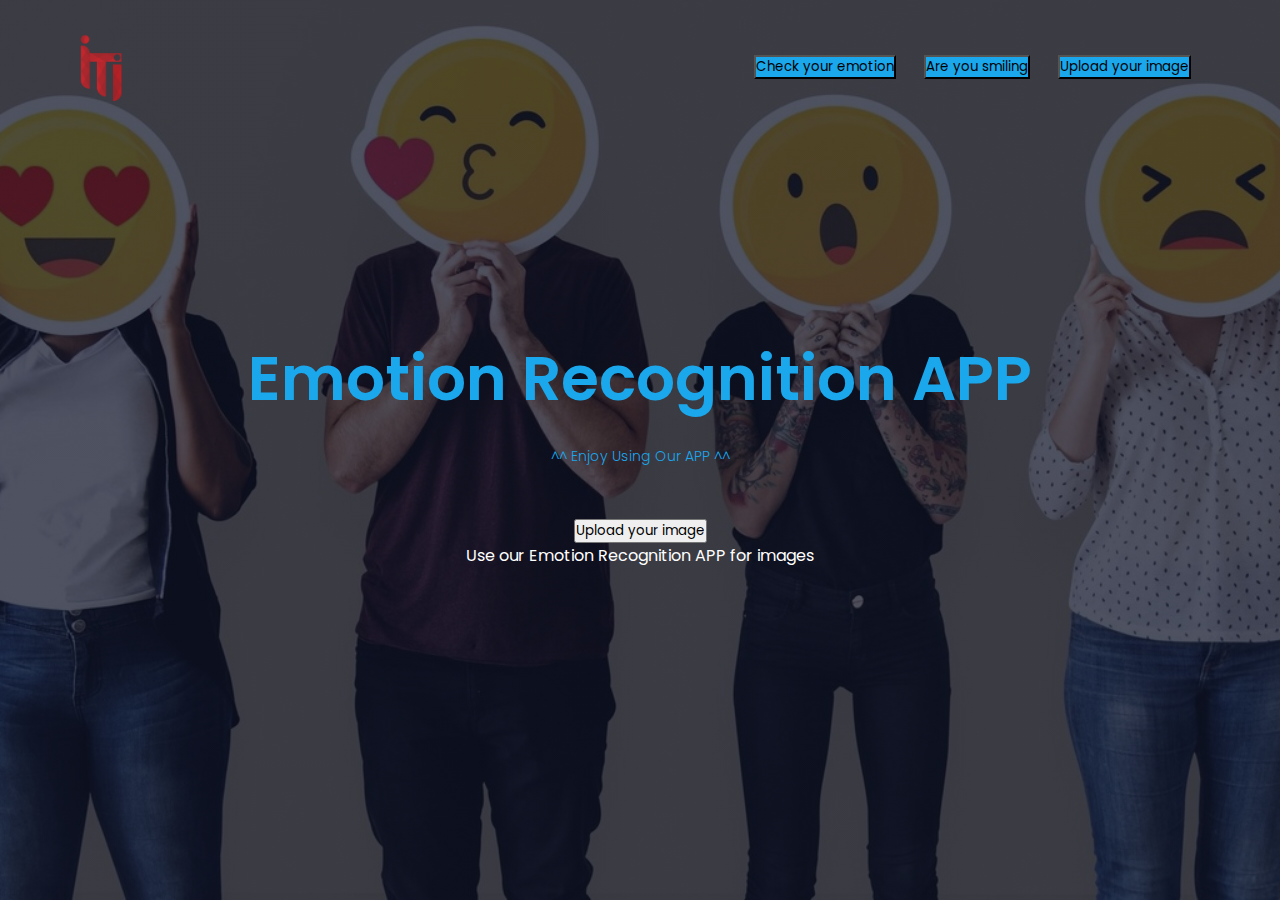
<file: templates/index.html>
<!DOCTYPE html>
<html>
    <head>
        <meta charset="UTF-8">
        <meta http-equiv="X-UA-Compatible" content="IE=edge">
		<meta name="viewport" content="width=device-width, initial-scale=1.0">
		
        <link href="/static/styles.css" rel="stylesheet" type="text/css">
        
         <!-- <link rel="preconnect" href="https://fonts.googleapis.com">
        <link rel="preconnect" href="https://fonts.gstatic.com" crossorigin>
        <link href="https://fonts.googleapis.com/css2?family=Luxurious+Roman&display=swap" rel="stylesheet"> -->

        <link rel="preconnect" href="https://fonts.googleapis.com">
        <link rel="preconnect" href="https://fonts.gstatic.com" crossorigin>
        <link href="https://fonts.googleapis.com/css2?family=Poppins:wght@100;200;300;400;600;700&display=swap" rel="stylesheet"> 
        
        
        <link rel="icon" type="image/png" href="/static/Mood_Picture.png">

        <!-- Add icon library -->
        <link rel="stylesheet" href="https://cdnjs.cloudflare.com/ajax/libs/font-awesome/4.7.0/css/font-awesome.min.css">

        <title>Facial-Emotion-Recognition</title>
    </head>
    <body>
        <section class="header">
            <nav>
                <a href="index.html"> <img src="/static/iti-logo.png"> </a>
                <div class='nav-links'>
                    <ul>
                        <li>              
                            <form action= '/four_Emos' method="post">
                                <input type="submit" name="submit_button" value="Check your emotion" style=background:#1AA7EC;>
                            </form>
                        </li>
                        <li>                
                            <form action= "/two_Emos" method="post" >
                                <input type="submit" name="submit_button" value="Are you smiling" style=background:#1AA7EC;>
                            </form>
                        </li>
                        <li>                
                            <form action= "/upload" method="post">
                                <input type="submit" name="submit_button" value="Upload your image" style=background:#1AA7EC;>
                            </form>
                        </li>
                    </ul>
                </div>
            </nav>
            <div class="text-box">
                <h1 style=color:#1AA7EC;> Emotion Recognition APP </h1>
                <p style=color:#1AA7EC;> ^^ Enjoy Using Our APP ^^ </p>
                <a >                
                    <form action= "/upload" method="post">
                    <input  type="submit" name="submit_button" value="Upload your image" style=height:20;>
                    </form>Use our Emotion Recognition APP for images
                </a>
            </div>
        </section>
</file>
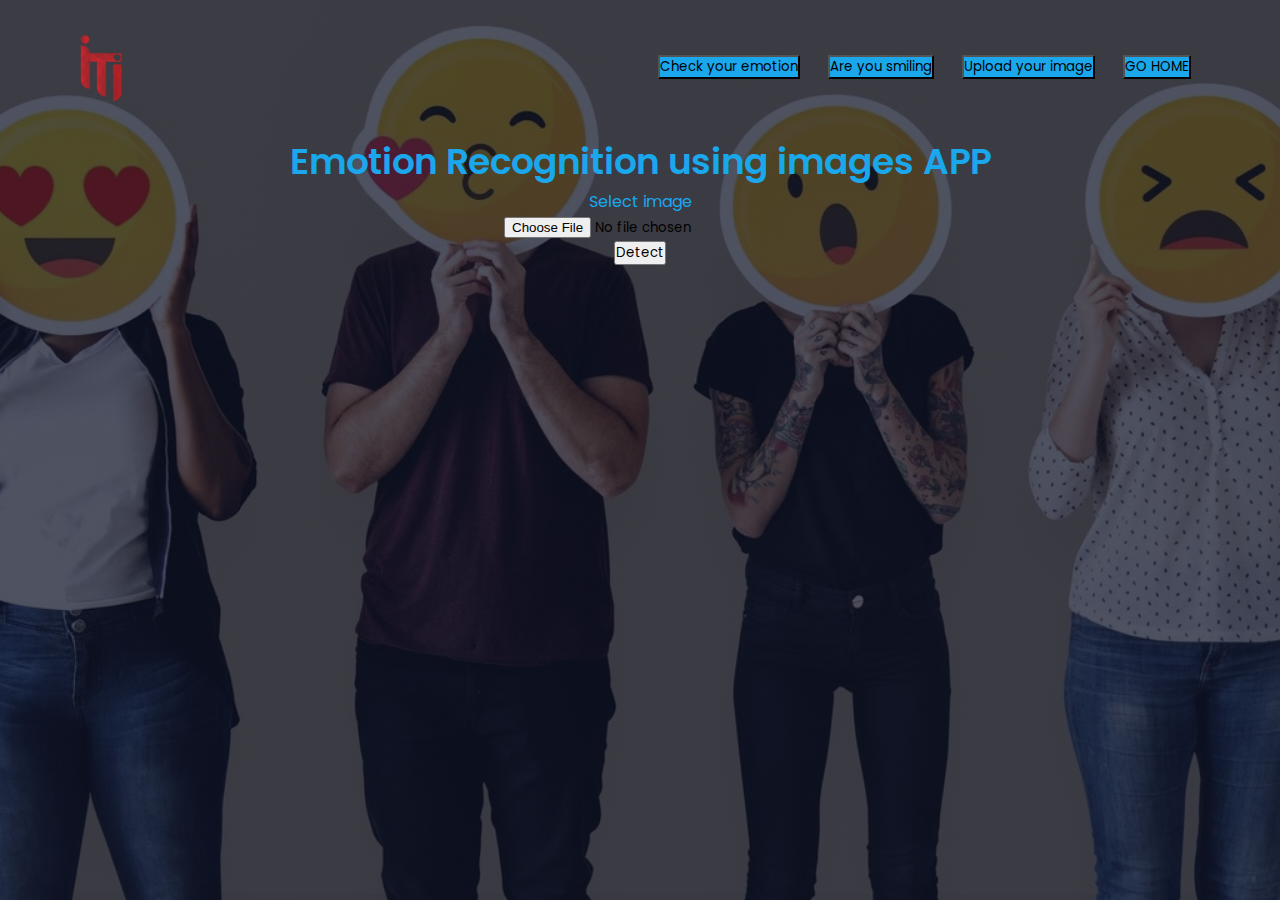
<file: templates/upload_img.html>
<!DOCTYPE html>
<html>
    <head>
        <meta charset="UTF-8">
        <meta http-equiv="X-UA-Compatible" content="IE=edge">
		<meta name="viewport" content="width=device-width, initial-scale=1.0">
		
        <link href="/static/styles.css" rel="stylesheet" type="text/css">
        
         <!-- <link rel="preconnect" href="https://fonts.googleapis.com">
        <link rel="preconnect" href="https://fonts.gstatic.com" crossorigin>
        <link href="https://fonts.googleapis.com/css2?family=Luxurious+Roman&display=swap" rel="stylesheet"> -->

        <link rel="preconnect" href="https://fonts.googleapis.com">
        <link rel="preconnect" href="https://fonts.gstatic.com" crossorigin>
        <link href="https://fonts.googleapis.com/css2?family=Poppins:wght@100;200;300;400;600;700&display=swap" rel="stylesheet"> 
        
        
        <link rel="icon" type="image/png" href="/static/Mood_Picture.png">

        <!-- Add icon library -->
        <link rel="stylesheet" href="https://cdnjs.cloudflare.com/ajax/libs/font-awesome/4.7.0/css/font-awesome.min.css">

        <title>Facial-Emotion-Recognition</title>
    </head>
    <body>
        <section class="header">
            <nav>
                <a href="index.html"> <img src="/static/iti-logo.png"> </a>
                <div class='nav-links'>
                    <ul>
                        <li>              
                            <form action= '/four_Emos' method="post">
                                <input type="submit" name="submit_button" value="Check your emotion" style=background:#1AA7EC;>
                            </form>
                        </li>
                        <li>                
                            <form action= "/two_Emos" method="post" >
                                <input type="submit" name="submit_button" value="Are you smiling" style=background:#1AA7EC;>
                            </form>
                        </li>
                        <li>                
                            <form action= "/upload" method="post">
                                <input type="submit" name="submit_button" value="Upload your image" style=background:#1AA7EC;>
                            </form>
                        </li>
                        <li>                
                            <form action= "/Home" method="post">
                                <input type="submit" name="submit_button" value="GO HOME" style=background:#1AA7EC;>
                            </form>
                        </li>
                    </ul>
                </div>
            </nav>
            <center>
                <h1 style=color:#1AA7EC;> Emotion Recognition using images APP </h1>
      <form action="/acc_image" method="POST" enctype="multipart/form-data">

          <label style=color:#1AA7EC;>Select image</label>
          <div class="custom-file">
            <input type="file" class="custom-file-input" name="image" id="image">
        </div>

        <button type="submit" class="btn btn-primary">Detect</button>

      </form>
                </center>
        </section>
</file>
<file: static/styles.css>
*{
    margin: 0;
    padding: 0;
    font-family: 'Poppins', sans-serif;
}
.header{
    min-height: 100vh;
    width: 100%;
    background-image: linear-gradient(rgba(4,9,30,0.7), rgba(4,9,30,0.7)), url(How-To-Measure-Customer-Emotions-Colin-Shaw-Featured-Image.jpg);
    background-position: top;
    background-size: cover;
    position: relative;
}
nav{
    display: flex;
    padding: 2% 6%;
    justify-content: space-between;
    align-items: center;
}
nav img{
    width: 50px;
}
.nav-links{
    flex: 1;
    text-align: right;
}
.nav-links ul li{
  list-style: none;
  display: inline-block;
  padding: 8px 12px;
  position: relative;
}
.nav-links ul li a{
  color: #fff;
  text-decoration: None;
  font-size: 1;
}
.nav-links ul li::after{
    content: '';
    width: 0%;
    height: 2px;
    background: #f44336;
    display: block;
    margin: auto;
    transition: 0.5s;
}
.nav-links ul li:hover::after{
    width: 100%;
}
.text-box{
    width: 90%;
    color: #fff;
    position: absolute;
    top: 50%;
    left: 50%;
    transform: translate(-50%,-50%);
    text-align: center;
}
.text-box h1{
    font-size: 62px;
}
.text-box p{
    margin: 10px 0 40px;
    font-size: 14px;
    color: #fff;
}
.hero-btn{
    display: inline-block;
    text-decoration: none;
    color: #fff;
    border: 1px solid #fff;
    padding: 12px 34px;
    font-size: 13px;
    background: transparent;
    position: relative;
    cursor: pointer;
}
.hero-btn:hover{
    border: 1px solid #f44336;
    background: #f44336;
    transition: 1s;
}

@media(max-width: 700px){
    .text-box h1{
        font-size: 20px;
    }
    .nav-links ul li{
        display: block;
    }
    .nav-links{
        position: absolute;
        background: #f44336;
        height: 100vh;
        width: 200px;
        top: 0;
        right: 0;
        text-align: left;
        z-index: 2;
    }
}

/*---Course---*/
.course{
    width: 80%;
    margin: auto;
    text-align: center;
    padding-top: 100px;
}
h1{
    font-size: 36px;
    font-weight: 600;
}
p{
    color: #777;
    font-size: 14px;
    font-weight: 300;
    line-height: 22px;
    padding: 10px;
}
.row{
    margin-top: 5%;
    display: flex;
    justify-content: space-between;
}
.course-col{
    flex-basis: 31%;
    background: #fff3f3;
    border-radius: 10px;
    margin-bottom: 5%;
    padding: 20px 12px;
    box-sizing: border-box;
    transition: 0.5s;
}
h3{
    text-align: center;
    font-weight: 600;
    margin: 10px 0;
}
.course-col:hover{
    box-shadow: 0 0 20px 0px rgba(0,0,0,0.2);
}
@media(max-width: 700px){
    .row{
        flex-direction: column;
    }
}
/*---Footer---*/
.footer{
    width: 100%;
    text-align: center;
    padding: 30px 0;
}
.footer h4{
    margin-bottom: 25px;
    margin-top: 20px;
    font-weight: 600;
}
.icons .fa{
    color:#f44336;
    margin: 0 13px;
    cursor: pointer;
    padding: 1;
}
.fa-heart-o{
    color:#f44336;
}
</file>
